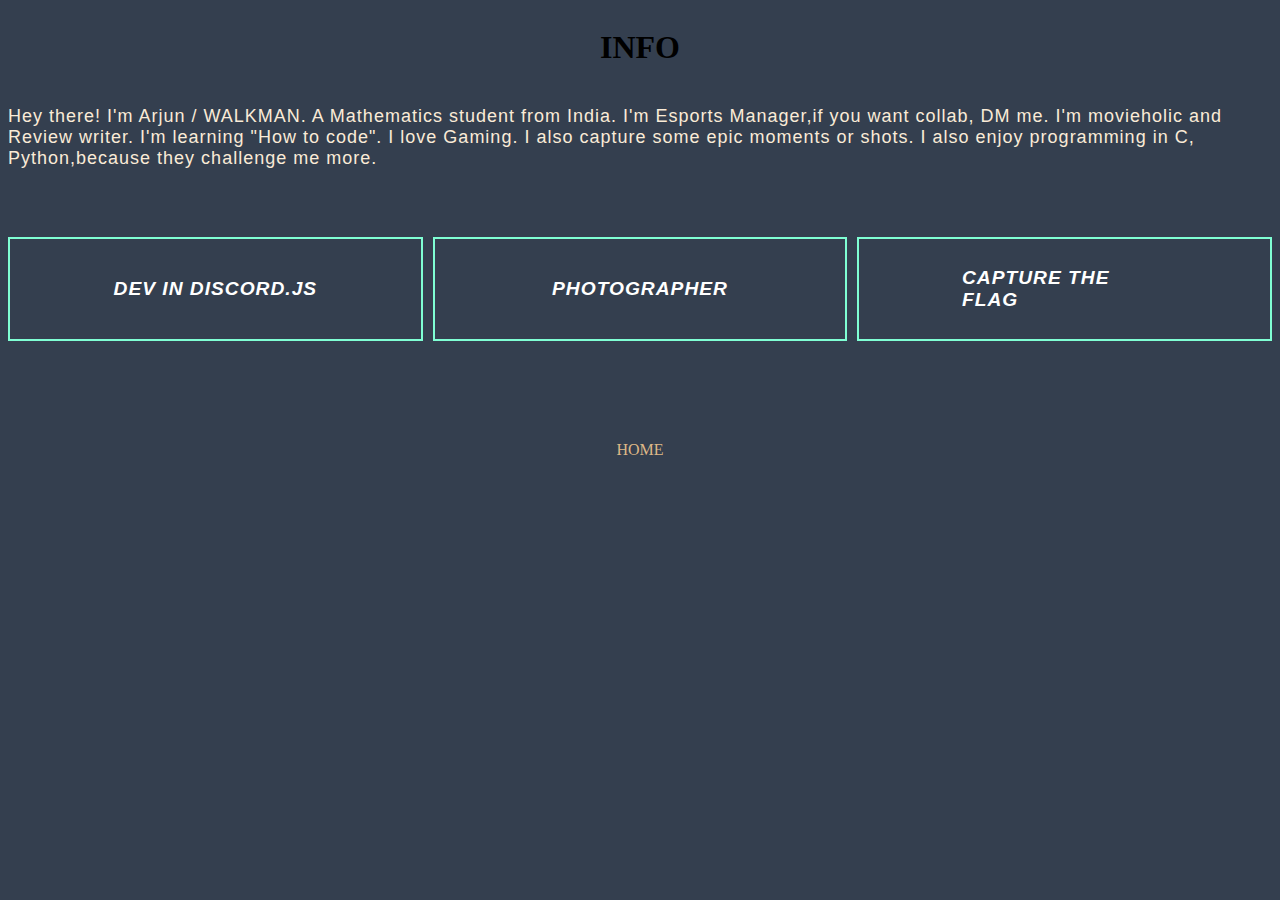
<file: about.html>
<html>

<head>
    <title>About Me</title>
    <link rel="stylesheet" href="about.css">

    <header>

        <div>
            <h1 class="heading">INFO</h1>
        </div>

    </header>
</head>

<body>

    <div class="welcome">
        <p>Hey there! I'm Arjun / WALKMAN. A Mathematics student from India. I'm Esports Manager,if you want collab, DM me. I'm movieholic and Review writer.
            I'm learning "How to code". I love Gaming. I also capture some epic moments or shots. I also enjoy programming in C, 
            Python,because they challenge me more.
       </p>
       
    </div>
</body>

<footer>
    <div class="boxcontainer">
        <div class="box">
            <h2>Dev in Discord.js</h2>
        </div>
        <div class="box">
            <h2>Photographer</h2>
        </div>
        <div class="box">
            <h2>Capture the flag</h2>
        </div>
   </div>
   
    <a href="index.html">Home</a>
</footer>
</html>
</file>
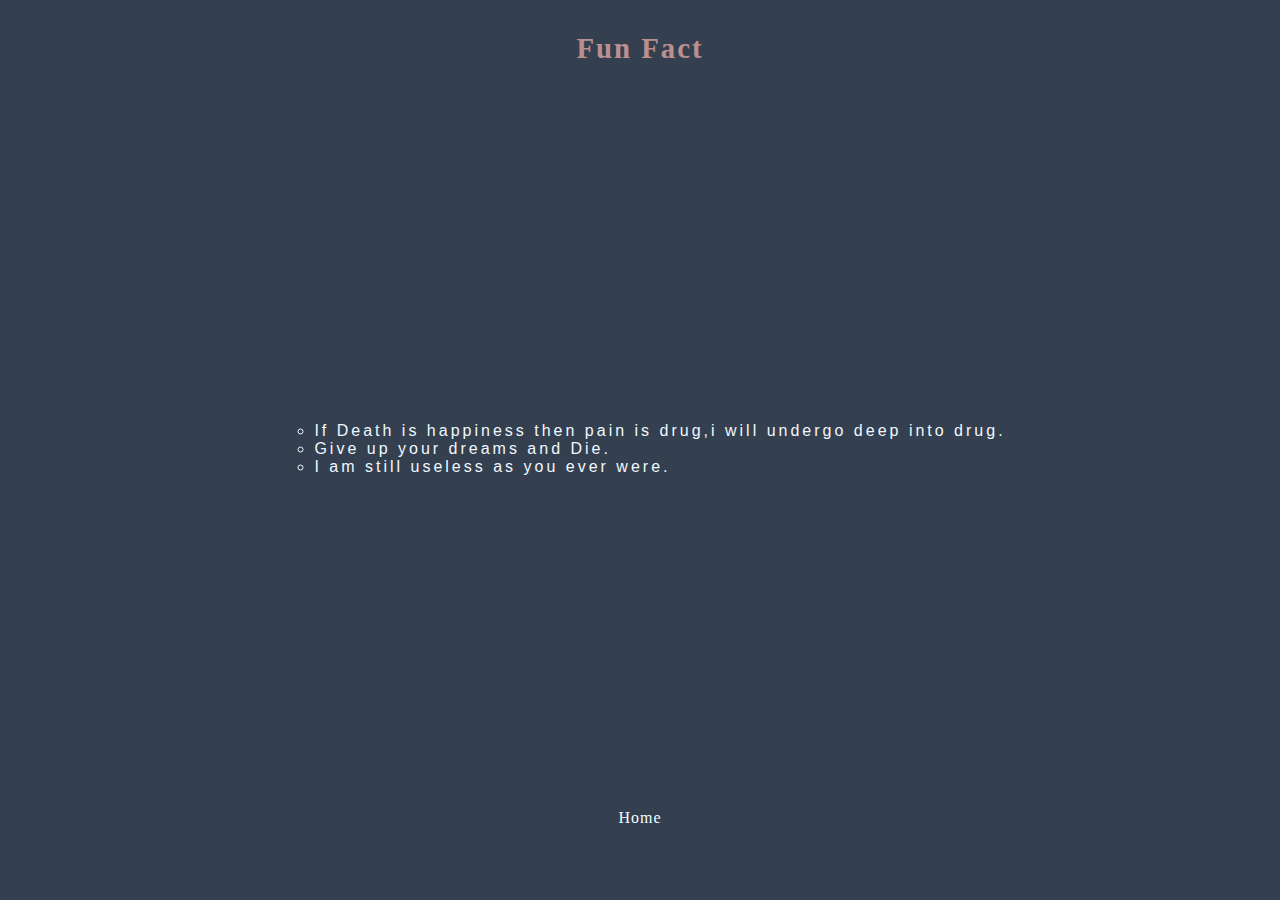
<file: funfact.html>
<html lang="en">
<head>
    <title>Fun Fact</title>
    <link rel="stylesheet" href="funfact.css">
    <header>
        <div>
            <h2>Fun Fact</h2>
        </div>
    </header>
</head>
<body>
    <div class="fact">
        <ul>
            <li>If Death is happiness then pain is drug,i will undergo deep into drug.</li>
            <li>Give up your dreams and Die.</li>
            <li>I am still useless as you ever were.</li>
        </ul>
    </div>
</body>

<footer>
    
    <div class="box">
        <a href="index.html">Home</a>
    </div>

</footer>

</html>
</file>
<file: about.css>
body{
    background-color: #343F4F;
}


header{
    color: black;
    font-style: bold;
    display: flex;
    align-items: center;
    justify-content: space-around;
    margin: auto;
}


.welcome{
    color: antiquewhite;
    font-family: Arial, Helvetica, sans-serif;
    letter-spacing: 1px;
    font-size: large;
    display: flex;
    align-items: center;
    justify-content: space-around;
    margin: auto;
}

.heading{
    font-family: Georgia, 'Times New Roman', Times, serif;
}

p{
    display: flex;
    align-items: flex-end;
    
}

a{
    color: burlywood;
    display: flex;
    align-items: center;
    justify-content: space-around;
    margin: 100px;
    text-decoration-line: none;
    text-transform: uppercase;
}

.boxcontainer{
    margin-top: 50px;
    width: 100%;
    display: grid;
    grid-gap: 10px;
    grid-template-columns: repeat(auto-fit, minmax(250px, 1fr));
}

.box{

    height: 100px;
    color: white;
    border: 2px solid aquamarine;
    position: relative;
}

h2{
    text-transform: uppercase;
    letter-spacing: 1px;
    font-family: 'Segoe UI', Tahoma, Geneva, Verdana, sans-serif;
    font-style: italic;
    font-size: larger;
    margin: 0;
    position: absolute;
    top: 50%;
    left: 50%;
    transform: translate(-50%,-50%);
}
</file>
<file: funfact.css>
body{
    background-color: #343F4F;
}

.fact{
    color: aliceblue;
    font-family: 'Gill Sans', 'Gill Sans MT', Calibri, 'Trebuchet MS', sans-serif;
    letter-spacing: 3px;
    font-size: medium;
    height: 80vh;
    width: auto;
    display: flex;
    align-items: center;
    justify-content: space-around;
    margin: auto;
}

header{
    color: rosybrown;
    font-family: Georgia, 'Times New Roman', Times, serif;
    letter-spacing: 2px;
    font-size: larger;
    display: flex;
    align-items: center;
    justify-content: center;
    margin: auto;
}

a{
    color: azure;
    text-decoration-line: none;
    display: flex;
    align-items: center;
    justify-content: center;
    font-size: medium;
    letter-spacing: 1px;
}
ul{
    list-style-type: circle;
}
</file>
